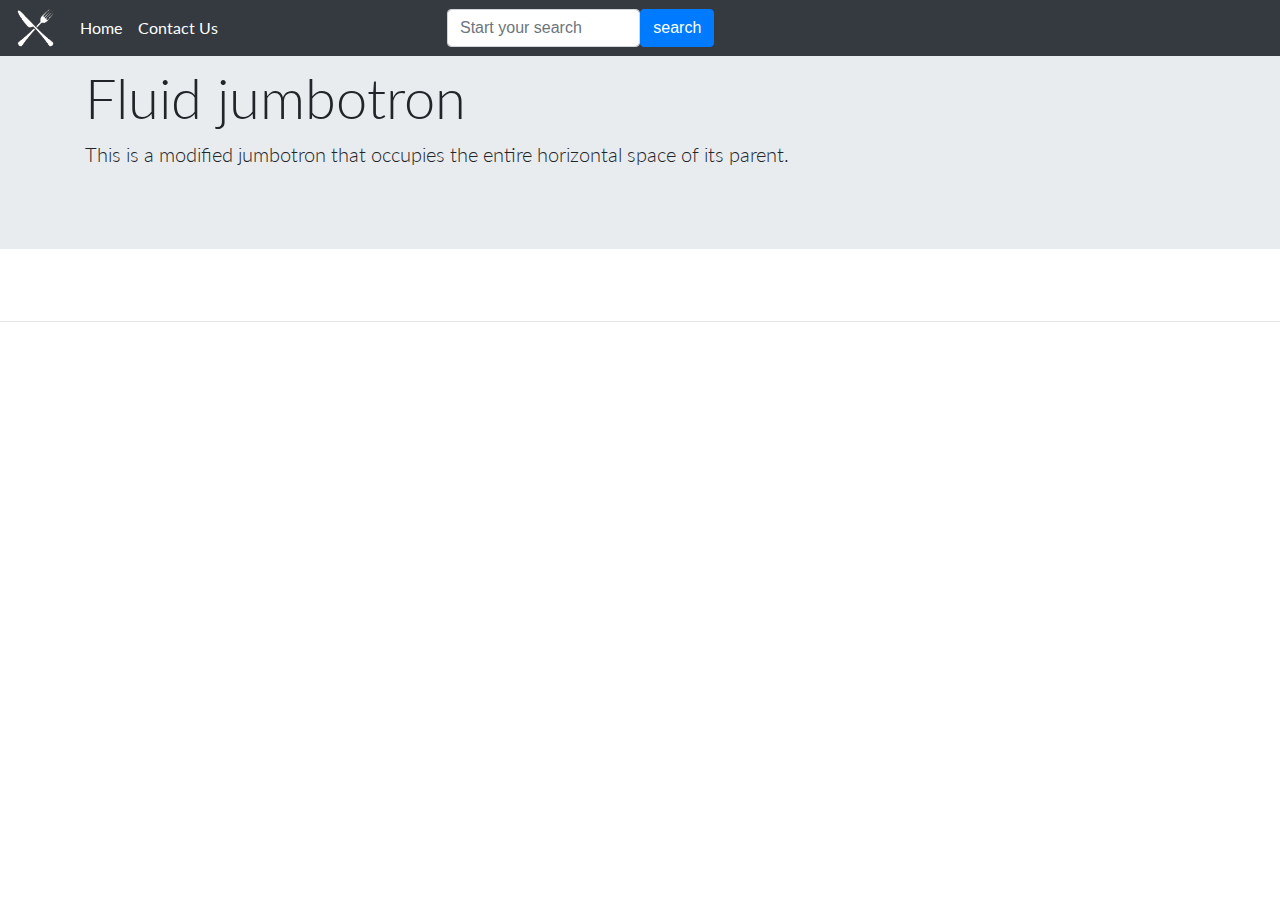
<file: EricHolmqvistBootstrapHemsida/index.html>
<!DOCTYPE html>
<html lang="en">
    <head>
        <meta charset="utf-8">
        <meta http-equiv="X-UA-Compatible" content="IE=edge">
        <meta name="viewport" content="width=device-width, initial-scale=1">
        <title>Knife and Fork Kitchen</title>

        <!-- Bootstrap -->
        <link href="css/bootstrap-4.4.1.css" rel="stylesheet">
        
        <!-- Inported Font -->
        <link rel="preconnect" href="https://fonts.gstatic.com">
        <link href="https://fonts.googleapis.com/css2?family=Lato:wght@100;400&display=swap" rel="stylesheet">
        
        <!-- style -->
        <link href="css/style.css" rel="stylesheet">
    </head>

    <body id="body">
        <!--Denna gör min Navbar-->
        <nav class="navbar navbar-expand-sm navbar-dark bg-dark fixed-top">
            <a href="index.html">
            <img class="navbar-brand logo" alt="Picture not found." src="images/matlogga3.png">
            </a>

        <!--Här så görs mina nav-items en hamburgermeny när skärmen blir liten-->
        <button class="navbar-toggler" type="button" data-toggle="collapse" data-target="#navbarSupportedContent" aria-controls="navbarSupportedContent" aria-expanded="false" aria-label="Toggle navigation">
        <span class="navbar-toggler-icon"></span>
        </button>

        <!--Mina länkar-->
        <div class="collapse navbar-collapse" id="navbarSupportedContent">
            <ul class="navbar-nav mr-auto">
                <li class="nav-item active">
                    <a class="nav-link" href="#body">Home</a>
                </li>
                <li class="nav-item active">
                    <a class="nav-link" href="#contactUs">Contact Us</a>
                </li>
            </ul>
    
        </div>
        <!--Sökfältet och sökknappen-->
        <div class="container rounded col-lg-8">
            <div class="input-group">
                <input id="search" type="search" class="form-control rounded" placeholder="Start your search" aria-label="Search">
                <button id="search-button" type="button" class="btn btn-primary" onclick="sokRecept()">search</button>
            </div>
              <!--Sök resultatet-->
            <table id="resultat" class="container rounded col-lg-8 box">
            </table>
        </div>
        </nav>
        
         
    

    <main>
        <div class="jumbotron jumbotron-fluid">
            <div class="container">
              <h1 class="display-4">Fluid jumbotron</h1>
              <p class="lead">This is a modified jumbotron that occupies the entire horizontal space of its parent.</p>
            </div>
          </div>
        
      
    </main>
    <br>

    
    </div>

    <hr>
    <!--Mitt kontakt formulär-->
   

    <!-- jQuery (necessary for Bootstrap's JavaScript plugins) --> 
    <script src="js/jquery-3.4.1.min.js"></script>

    <!-- Include all compiled plugins (below), or include individual files as needed --> 
    <script src="js/popper.min.js"></script>
    <script src="js/bootstrap-4.4.1.js"></script>
        
    <!--Här är mina Java-Script recept--> 
    <script src="js/receptByggare.js"></script>
    <script src="js/index.js"></script>
    </body>
</html>
</file>
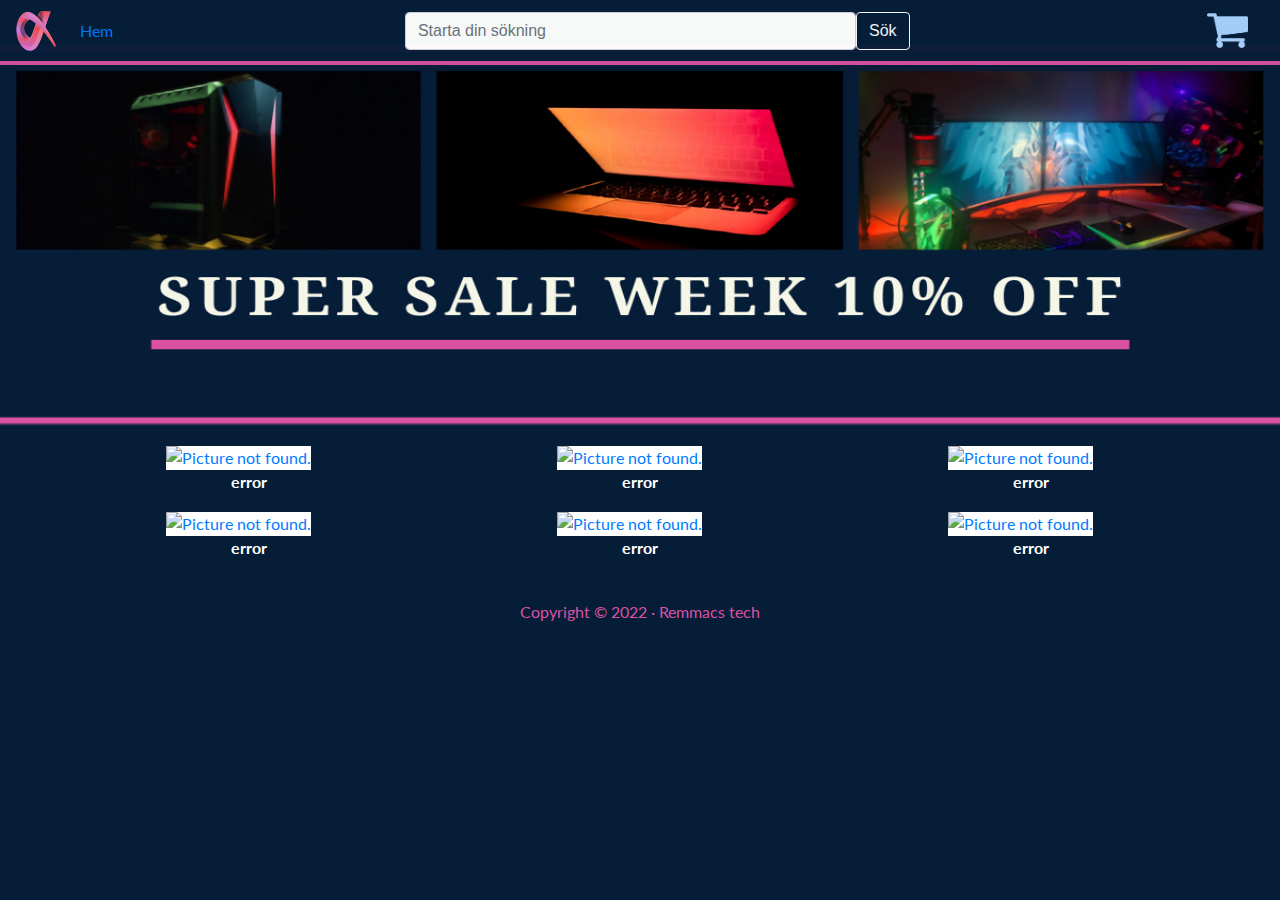
<file: självahemsidan/index.html>
<!DOCTYPE html>
<html lang="en">

<head>
    <meta charset="utf-8">
    <meta http-equiv="X-UA-Compatible" content="IE=edge">
    <meta name="viewport" content="width=device-width, initial-scale=1">
    <title>Remmacs Tech</title>

    <!-- Bootstrap -->
    <link href="css/bootstrap-4.4.1.css" rel="stylesheet">

    <!-- Inported Font -->
    <link rel="preconnect" href="https://fonts.gstatic.com">
    <link href="https://fonts.googleapis.com/css2?family=Lato:wght@100;400&display=swap" rel="stylesheet">

    <!-- style -->
    <link href="css/style.css" rel="stylesheet">
</head>

<body id="body">
    <!--Denna gör min Navbar-->
    <nav class="navbar navbar-expand-sm  fixed-top navbarColor">
        <a href="index.html">
            <img class="navbar-brand logo" alt="Picture not found." src="images/logga.png">
        </a>

        <!--Här så görs mina nav-items en hamburgermeny när skärmen blir liten-->
        <button class="navbar-toggler" type="button" data-toggle="collapse" data-target="#navbarSupportedContent"
            aria-controls="navbarSupportedContent" aria-expanded="false" aria-label="Toggle navigation">
            <span class="navbar-toggler-icon"></span>
        </button>

        <!--Mina länkar-->
        <div class="collapse navbar-collapse" id="navbarSupportedContent">
            <ul class="navbar-nav mr-auto">
                <li class="nav-item active">
                    <a class="nav-link" href="#body">Hem</a>
                </li>
            </ul>

        </div>
        <!--Sökfältet och sökknappen-->
        <div class="container rounded col-lg-8">
            <div class="input-group col-lg-8">
                <input id="search" type="search" class="form-control rounded" placeholder="Starta din sökning"
                    aria-label="Search">
                <button id="search-button" type="button" class="btn btn-outline-light"
                    onclick="searchProd()">Sök</button>
            </div>
            <!--Sök resultatet-->
            <table id="resultat" class="container rounded col-lg-8 box resultPos">
            </table>
        </div>

        <!-- shopping carten -->
        <a href="../api/addToCart.php">
            <img class="ShopCart" alt="Picture not found." src="images/bråCart.png">
        </a>
    </nav>




    <main>
        <div class="containerO"></div>
        <div class="jumbotron jumbotron-fluid behindHero">

            <img src="images/Hero2.png" id="HeroI">

        </div>

        <!-- img -->
        <div class="container col-lg-11" style="height:100%; border-radius:20px;">
            <br>
            <!-- individuella bilder -->
            <div class="row">
                <div class="col-1"></div>
                <a class="col-2" href="productPage.html?productId=1">
                    <img id="bild1" class="chooseImg" alt="Picture not found.">
                    <p class="text-center indexProdText" id="text1">error</p>
                </a>
                <div class="col-2"></div>
                <a class="col-2" href="productPage.html?productId=4">
                    <img id="bild2" class="chooseImg" alt="Picture not found.">
                    <p class="text-center indexProdText" id="text2">error</p>
                </a>
                <div class="col-2"></div>
                <a class="col-2" href="productPage.html?productId=7">
                    <img id="bild3" class="chooseImg" alt="Picture not found.">
                    <p class="text-center indexProdText" id="text3">error</p>
                </a>
            </div>

            <div class="row">
                <div class="col-1"></div>
                <a class="col-2" href="productPage.html?productId=2">
                    <img id="bild4" class="chooseImg" alt="Picture not found.">
                    <p class="text-center indexProdText" id="text4">error</p>
                </a>
                <div class="col-2"></div>
                <a class="col-2" href="productPage.html?productId=5">
                    <img id="bild5" class="chooseImg" alt="Picture not found.">
                    <p class="text-center indexProdText" id="text5">error</p>
                </a>
                <div class="col-2"></div>
                <a class="col-2" href="productPage.html?productId=8">
                    <img id="bild6" class="chooseImg" alt="Picture not found.">
                    <p class="text-center indexProdText" id="text6">error</p>
                </a>
            </div>
        </div>
    </main>

    <br>



    </div>
    <footer class="container">
        <div class="row">
            <div class="text-center col-lg-6 offset-lg-3">
                <p class="copyright">Copyright &copy; 2022 &middot; Remmacs tech</p>
            </div>
        </div>
    </footer>
    <hr>
    <!--Mitt kontakt formulär-->


    <!-- jQuery (necessary for Bootstrap's JavaScript plugins) -->
    <script src="js/jquery-3.4.1.min.js"></script>

    <!-- Include all compiled plugins (below), or include individual files as needed -->
    <script src="js/popper.min.js"></script>
    <script src="js/bootstrap-4.4.1.js"></script>

    <!--Här är min Java-Script-->
    <script src="js/productBuilder.js"></script>
    <script src="js/index.js"></script>
</body>

</html>
</file>
<file: EricHolmqvistBootstrapHemsida/css/style.css>
@charset "utf-8";
/* CSS Document */

body{
    padding: 0px;
    margin: 0px;
}

p, h1, h2, h3, a, .brandTitle{
    font-family: 'Lato', sans-serif;
}

.logo{
    padding: 0px;
    width: 40px; 
    height: 40px;
}

.background{
    background-image: url('https://hips.hearstapps.com/hmg-prod.s3.amazonaws.com/images/kitchen-decor-ideas-1580491833.jpg');
    background-repeat: no-repeat;
    object-fit: cover;
    background-size: 100%;
}

.brandTitle{
    text-align: center; 
    font-size: 5rem;
}

tfoot{
    font-weight: bold;
    color: grey;
}

.dottedList{
    list-style-type: disc !important;
    padding-left:1em !important;
    margin-left:1em;
}

.box{
    background-color: rgba(255, 255, 255, 0.705);
}

.sokBildKolumn{
    width: 64px;
}

.sokBild{
    width: 100%;
    height: 48px;
}

.sokText{
    font-size: 30px;
    color: unset;
}

.sokText:hover{
    color: unset;
    animation-name: searchName;
    animation-duration: 2s;
    text-decoration: none;
}

/*Min CSS animation, den är inte fin men det stod att man behövde en*/
@keyframes searchName{
    50%{font-size: 2rem;}
}

.matTitel{
    text-align: center; 
    font-size: 4rem;
}

.fillMatBild{
    padding:0px;
}

.matBild{
    height:100%; 
    width:100%;
}
</file>
<file: självahemsidan/css/style.css>
@charset "utf-8";
/* CSS Document */

body{
    padding: 0px;
    margin: 0px;
    background-color:#061d38;
}

/*#061d38*/
#ProdBody{
 padding: 0px;
    margin: 0px;
    background-color:#061d38;
    background-image: url("body.png");
}

.copyright{
    color:#db51a2;
}
p, h1, h2, h3, a, .brandTitle{
    font-family: 'Lato', sans-serif;
}

.logo{
    padding: 0px;
    width: 40px; 
    height: 40px;
}

.background{
    background-image: url('body.png');
    background-repeat: no-repeat;
    object-fit: cover;
    background-size: 100%;
}

.brandTitle{
    text-align: center; 
    font-size: 5rem;
}

tfoot{
    font-weight: bold;
    color: grey;
}

.dottedList{
    list-style-type: disc !important;
    padding-left:1em !important;
    margin-left:1em;
}

.navbarColor{
    opacity: 0.97; 
    background-color:#061d38; 
    border-bottom: #db51a2 solid 4px;
}

.resultPos{
    position:absolute; 
    top:39px; 
    padding: 0px;
}

.box{
    background-color: rgba(255, 255, 255, 0.705);
}

.sokKolomn:hover{
    background-color: rgba(233, 233, 233, 0.849);
}
.sokBildKolumn{
    width: 64px;
}

.sokBild{
    width: 100%;
    height: 48px;
}

.sokText{
    font-size: 25px;
    color: unset;
}

.sokText:hover{
    color: unset;
    animation-name: searchName;
    animation-duration: 2s;
    text-decoration: none;
}

/*Min CSS animation, den är inte fin men den hjälper att se vilken man hoverar över*/
@keyframes searchName{
    50%{font-size: 28px;}
}

.behindHero{
    height:370px; 
    margin-bottom:-5px; 
    position:static; 
    transform:translateY(0%); 
    background-color:black; 
}

#HeroI{
    top:53px;
    height: 380px;
    position: absolute;
    transform: translateY(-16.5%);
    width:100%;
    background-color:#061d38;
}

.containerO{
    height:55px; 
    width:350px;
}

.chooseImg{
    height:150px; 
    width: 100%; 
    background-color:white;
}

.prodTitel{
    text-align: center; 
    font-size: 2rem;
}

.fillprodBild{
    padding:0px;
}

.prodBild{
    height:100%; 
    width:100%;
}

.centerText{
    text-align:center
}

.ShopCart{ 
  display: inline-block;
  padding-top: 0.3125rem;
  padding-bottom: 0.3125rem;
  margin-right: 1rem;
  white-space: nowrap;
  height:45px;
}

.indexProdText{
color:white;
font-weight: bold;
}
</file>
